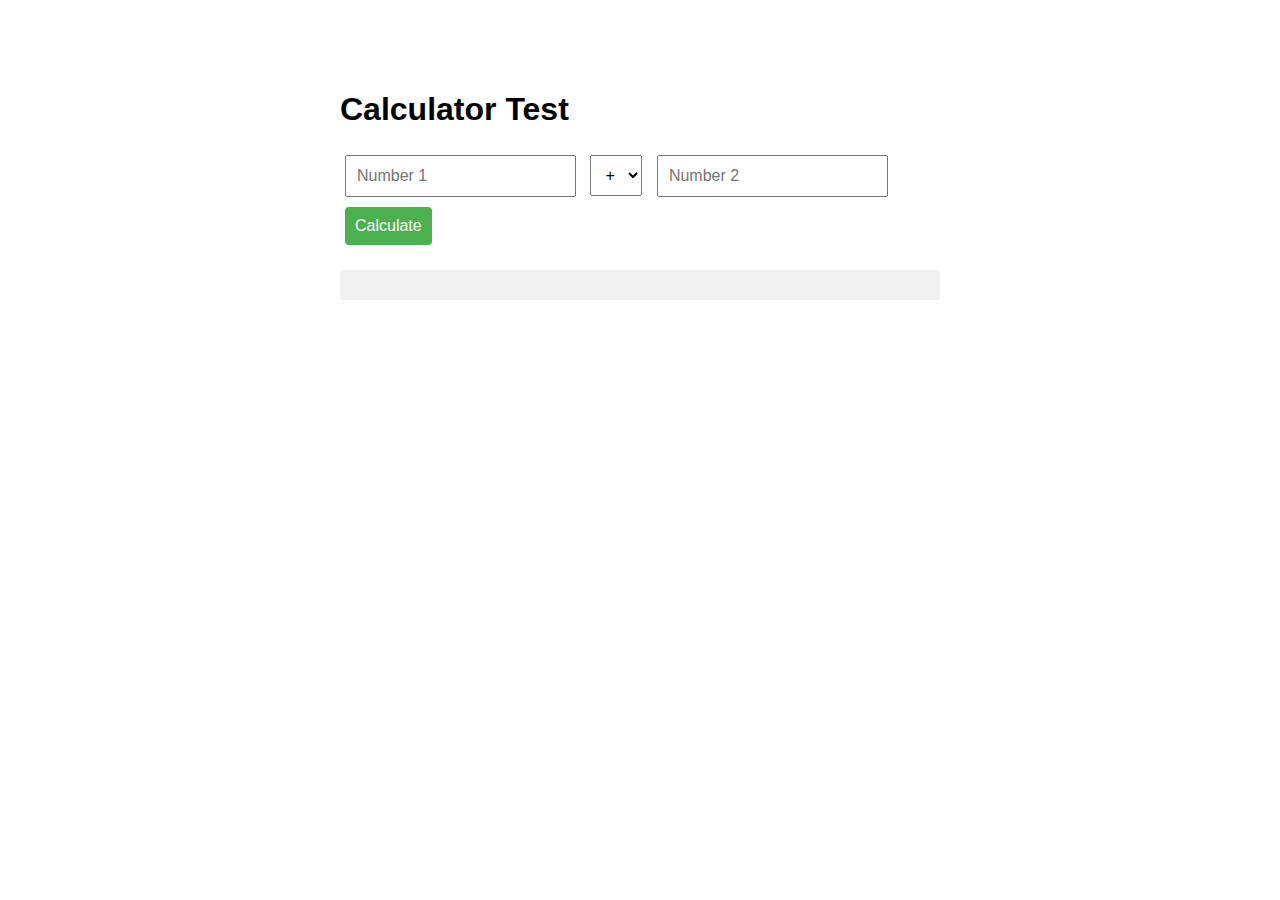
<file: frontend/index.html>
<!DOCTYPE html>
<html lang="en">
<head>
    <meta charset="UTF-8">
    <meta name="viewport" content="width=device-width, initial-scale=1.0">
    <title>Calculator Test</title>
    <style>
        body {
            font-family: Arial, sans-serif;
            max-width: 600px;
            margin: 50px auto;
            padding: 20px;
        }
        input, select, button {
            padding: 10px;
            margin: 5px;
            font-size: 16px;
        }
        button {
            background: #4CAF50;
            color: white;
            border: none;
            cursor: pointer;
            border-radius: 4px;
        }
        button:hover {
            background: #45a049;
        }
        #result {
            margin-top: 20px;
            padding: 15px;
            background: #f0f0f0;
            border-radius: 4px;
            font-size: 18px;
        }
    </style>
</head>
<body>
    <h1>Calculator Test</h1>
    
    <div>
        <input type="number" id="num1" placeholder="Number 1">
        <select id="operation">
            <option value="+">+</option>
            <option value="-">-</option>
            <option value="*">×</option>
            <option value="/">÷</option>
            <option value="pow">^</option>
        </select>
        <input type="number" id="num2" placeholder="Number 2">
    </div>
    
    <button id="calculateBtn">Calculate</button>
    
    <div id="result"></div>

    <script src="script.js"></script>
</body>
</html>
</file>
